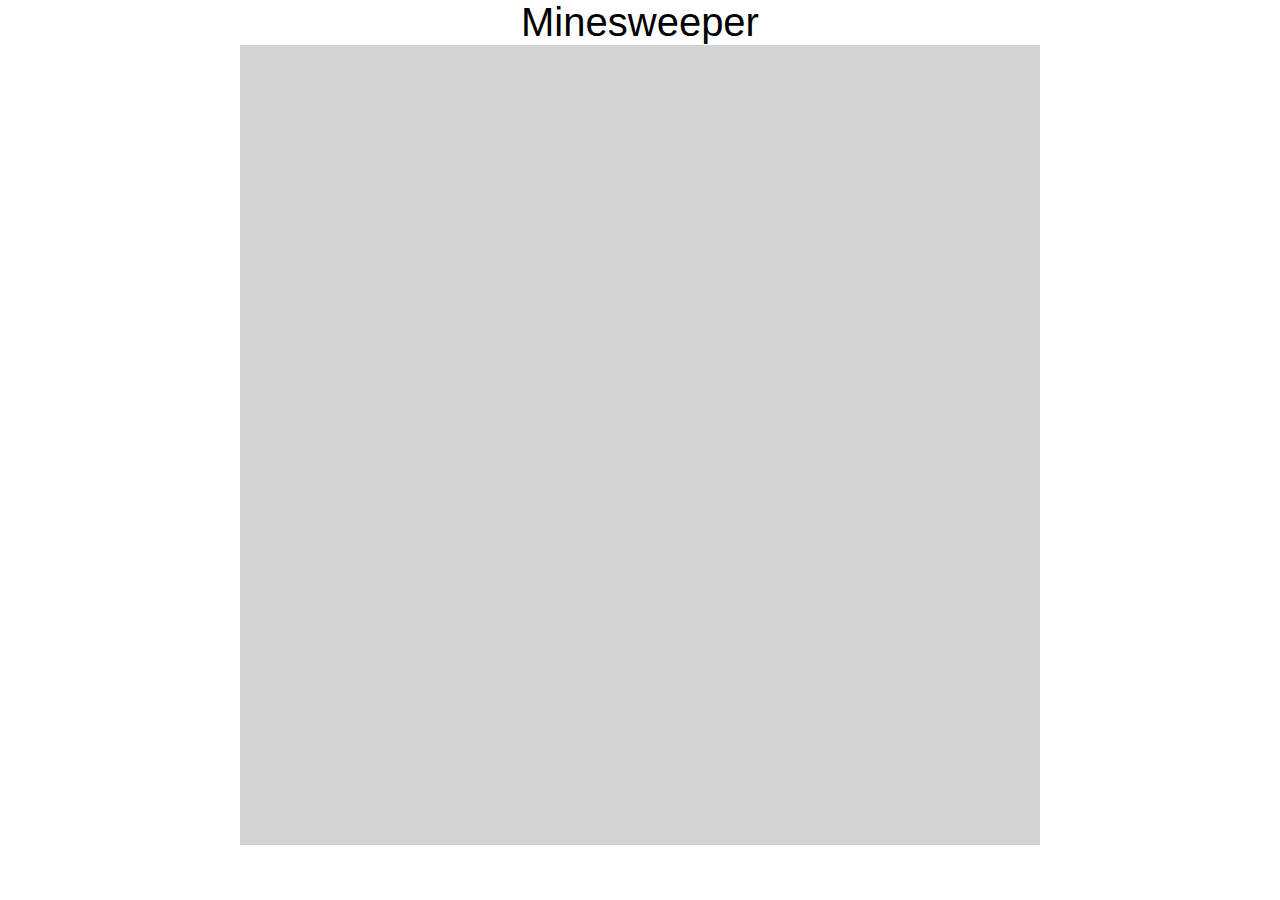
<file: minesweeper/index.html>
<!DOCTYPE html>
<html>
  <head>
    <meta charset="utf-8">
    <title></title>
    <script src="https://fb.me/react-0.13.3.js" charset="utf-8"></script>
    <script src="https://fb.me/JSXTransformer-0.13.3.js" charset="utf-8"></script>
    <script src="./minesweeper.js" type="text/javascript"></script>
    <script src="./application.js" type="text/jsx"></script>
    <link href="./application.css" rel="stylesheet" type="text/css"/>
  </head>
  <body>
    <h1>Minesweeper</h1>
    <div id="minesweeper"></div>
  </body>
</html>
</file>
<file: minesweeper/application.css>
html, body, h1, div, ul, li {
  padding: 0;
  margin: 0;
  border: 0;

  font: inherit;
  text-align: inherit;
  vertical-align: inherit;
  text-decoration: inherit;
  color: inherit;

  background: transparent;
}

ul {
  list-style: none;
}

.group:after {
  content: "";
  display: block;
  clear: both;
}

body {
  font-family: sans-serif;
}

h1 {
  font-size: 40px;
  text-align: center;
}

#minesweeper {
  width: 800px;
  height: 800px;
  margin: auto;
  background: lightgrey;
}

.row {
  margin: auto;
  width: 100%;
}

.tile {
  border-width: 3px;
  border-style: outset;
  width: 40px;
  height: 40px;
  float: left;
  padding: 4px;
  text-align: center;
  font-weight: bold;
  font-size: 20px;
}

.tile p {
  margin: auto;
}

.tile:hover {
  border-color: red;
}

.bombed {
  background: red;
}

.flagged {
  background: lightblue;
}

.explored {
  border-style: inset;
  background: grey;
}
</file>
